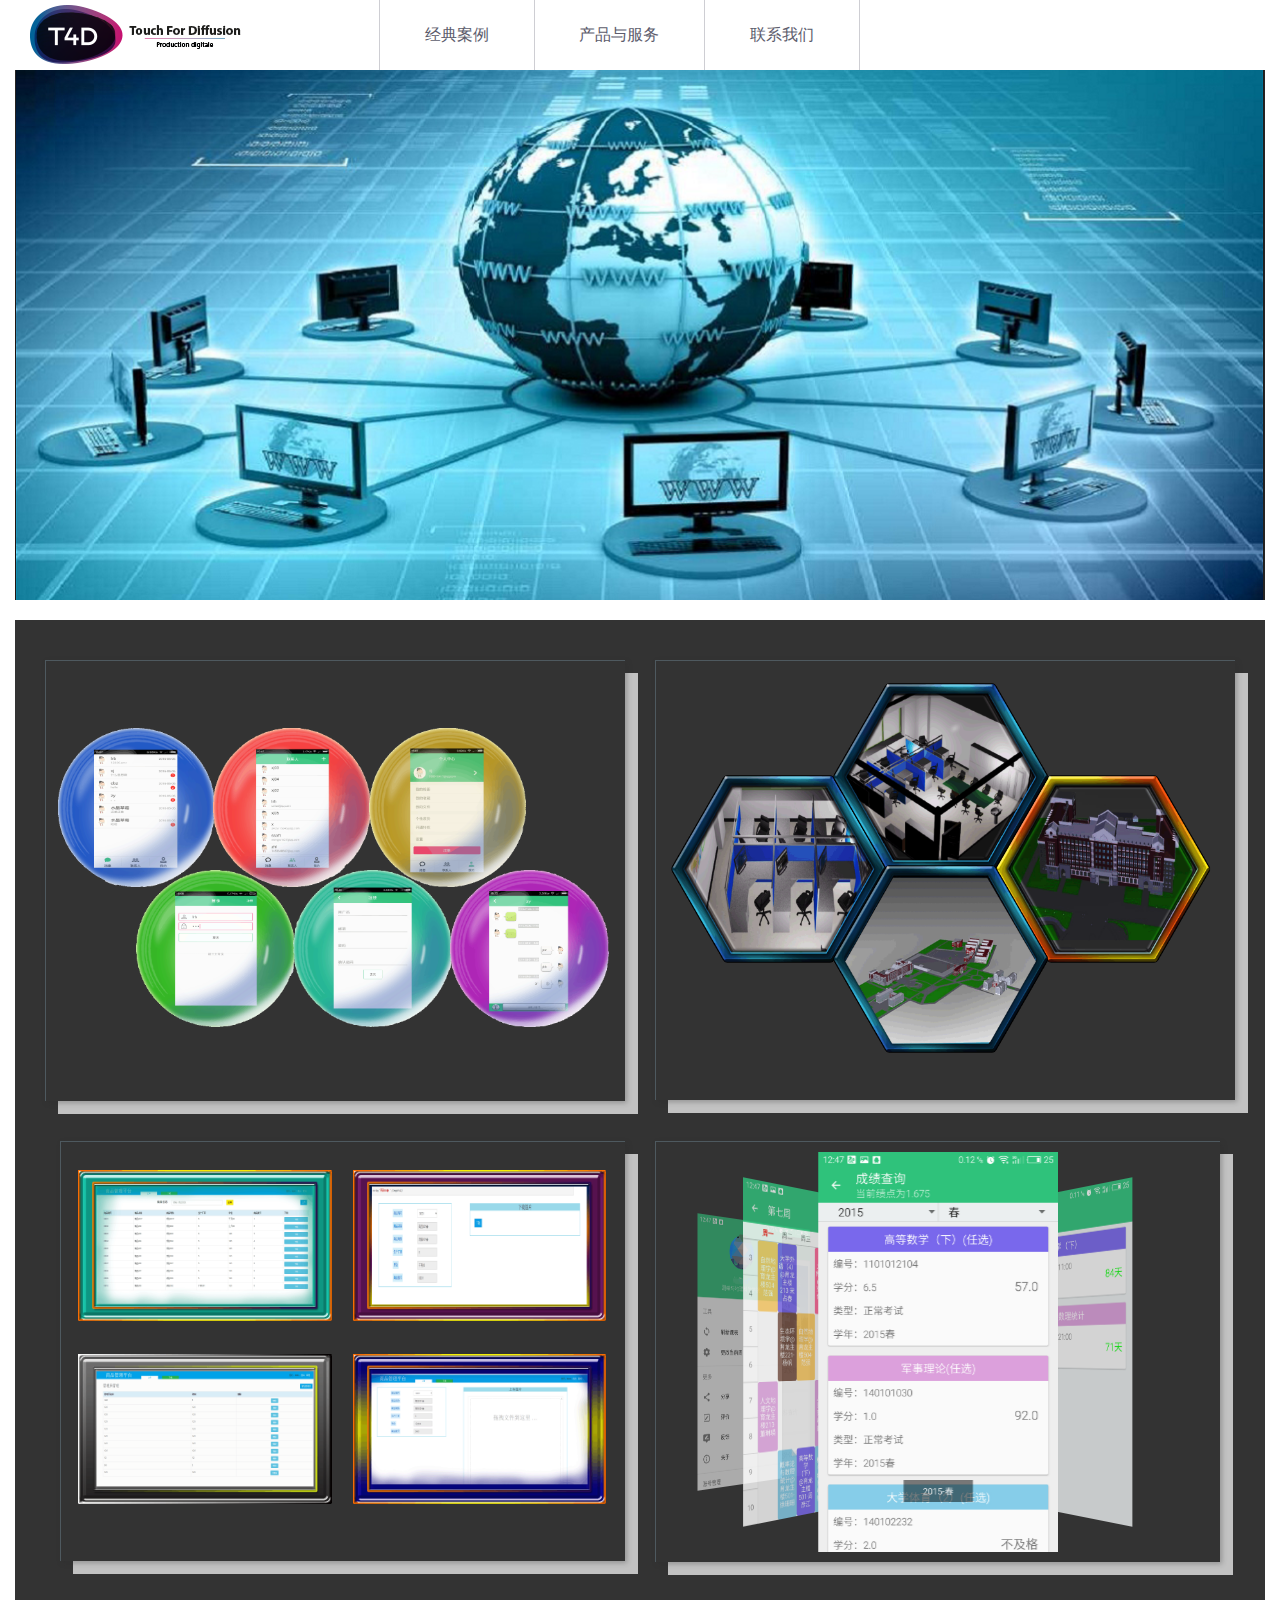
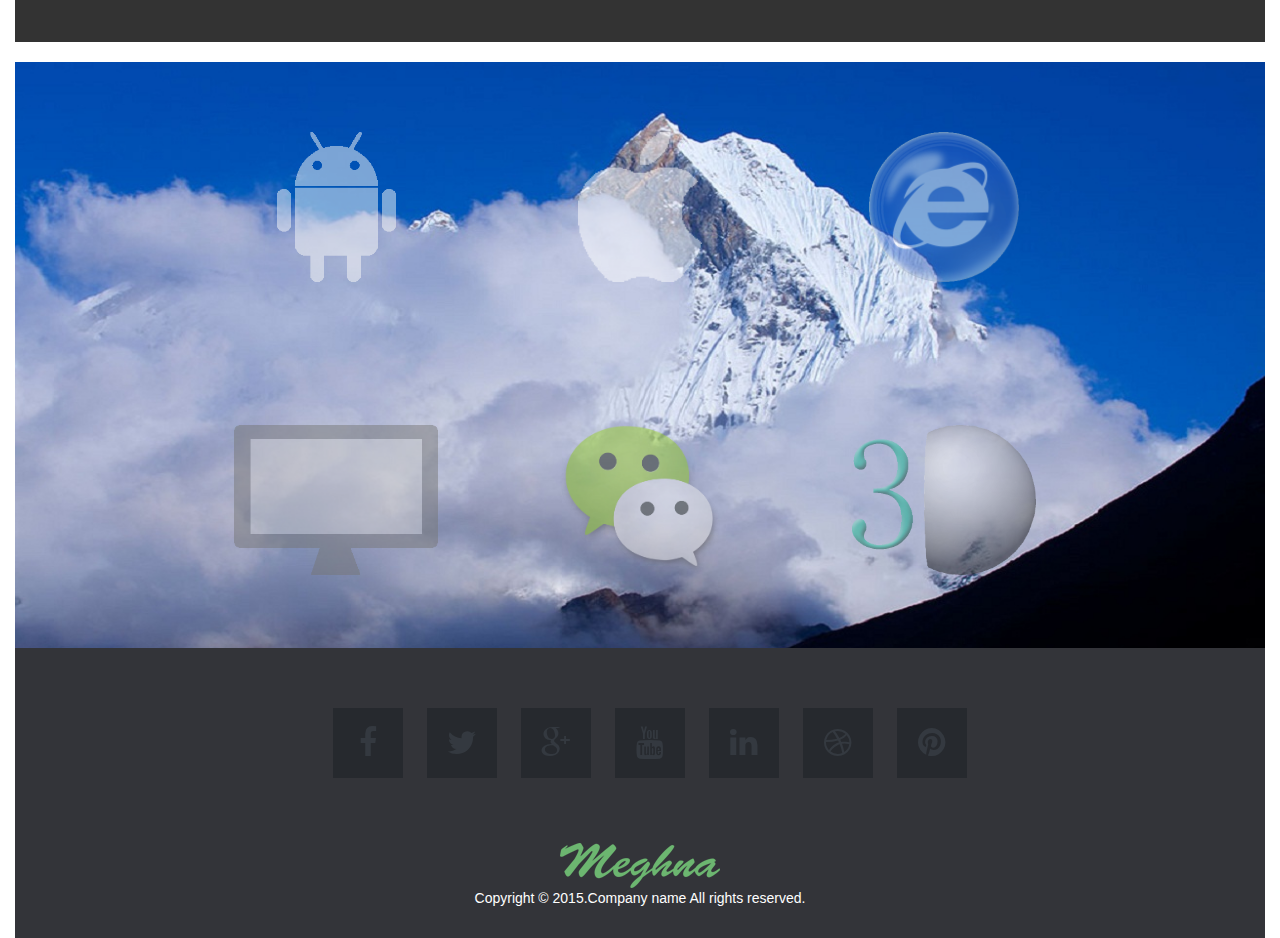
<file: index.html>
<!DOCTYPE html>
<html lang="en">
<head>
	<meta charset="UTF-8">
	<meta name="viewport" content="width=device-width, initial-scale=1, maximum-scale=1, user-scalable=no">
	<meta http-equiv="X-UA-Compatible" content="IE=edge">
	<title>方瑞科技</title>
	<!-- <link rel="stylesheet" href="css/third/main.css"> -->
	<link rel="stylesheet" href="./css/third-fonts/font-awesome.min.css">
	<link rel="stylesheet" href="./css/bootstrap.min.css">
	<link rel="stylesheet" href="./css/index.css">

	<link rel="stylesheet" href="./third/jquery.flipster.min.css">

	<script src="./js/jquery.js"></script>
	<script src="./third/jquery.flipster.min.js"></script>
	<!-- respond解决ie兼容 -->
	<script src="./js/respond.js"></script>
	
</head>
<body>
<div id="header">
	<div class="container-fluid">
		<div class="logo col-md-3">
			<img src="logo.png">
		</div>
		<div class="menu col-md-7">
			<ul>
				<li><a href="">经典案例</a></li>
				<li><a href="">产品与服务</a></li>
				<li><a href="">联系我们</a></li>
			</ul>
		</div>
	</div>
</div><!-- header -->
<div id="big-carousel">
	<div class="container-fluid">
		<h1 style="
			height: 500px;
			line-height: 500px;
			font-size: 80px;
			text-align: center;
		"></h1>
	</div>
</div><!-- big-carousel -->
<div id="classic-case">
	<div class="container-fluid classic-case-content">
		<div class="row">
			<div class="col-md-6" >
				<div class="part1 service-block clearfix">
					<div class="clearfix one-floor">
						<div class="p1img1">
							<img src="img/index/cc/p1img1.gif" alt="" class="img-responsive">
						</div>
						<div class="p1img2">
							<img src="img/index/cc/p1img2.gif" alt="" class="img-responsive">
						</div>
						<div class="p1img3 ">
							<img src="img/index/cc/p1img3.gif" alt="" class="img-responsive">
						</div>
					</div>
					<div class="clearfix two-floor">
						<div class="p1img4 ">
							<img src="img/index/cc/p1img4.gif" alt="" class="img-responsive">
						</div>
						<div class="p1img5 ">
							<img src="img/index/cc/p1img5.gif" alt="" class="img-responsive">
						</div>
						<div class="p1img6 ">
							<img src="img/index/cc/p1img6.gif" alt="" class="img-responsive">
						</div>
					</div>
				</div>
			</div>
			<div class="col-md-6">
				<div class="part2 service-block">
					<div class="p2img p2img1">
						<img src="img/index/cc/p2img1.gif" alt="" class="img-responsive">
					</div>
					<div class="p2img p2img4">
						<img src="img/index/cc/p2img4.gif" alt="" class="img-responsive">
					</div>
					<div class="p2img p2img2">
						<img src="img/index/cc/p2img2.gif" alt="" class="img-responsive">
					</div>
					<div class="p2img p2img3">
						<img src="img/index/cc/p2img3.gif" alt="" class="img-responsive">
					</div>
				</div>
			</div>
		</div>
		<div class="col-md-6">
			<div class="part3 service-block">
				<div class="p3img1">
					<img src="img/index/cc/p3img1.gif" alt="" class="img-responsive">
				</div>
				<div class="p3img2">
					<img src="img/index/cc/p3img2.gif" alt="" class="img-responsive">
				</div>
				<div class="p3img3">
					<img src="img/index/cc/p3img3.gif" alt="" class="img-responsive">
				</div>
				<div class="p3img4">
					<img src="img/index/cc/p3img4.gif" alt="" class="img-responsive">
				</div>
			</div>
		</div>
		<div class="col-md-6">
			<div class="part4 service-block">
			    <div id="carousel">
			        <ul class="flip-items">
			            <li>
			                <img src="img/index/cc/p4img1.jpg" class="img-w-240px">
			            </li>
			            <li>
			                <img src="img/index/cc/p4img2.jpg" class="img-w-240px">
			            </li>
			            <li>
			                <img src="img/index/cc/p4img3.jpg" class="img-w-240px">
			            </li>
			            <li>
			                <img src="img/index/cc/p4img4.jpg" class="img-w-240px">
			            </li>
			        </ul>
			    </div>
			    <script>
					var carousel = $("#carousel").flipster({
					    style: 'carousel',
					    spacing: -0.5,
					    nav: false,
			        	buttons: false,
					}); 
				</script>
			</div>
		</div>
	</div> 
</div><!-- classic-case -->

<div id="product-service">
    <ul id="og-grid" class="og-grid">
		<li class="mix">
			<a href="javascript:void(0)">
				<img src="./img/index/ps/app.gif" class="img-w-200px">
				<div class="hover-mask">
					<h3>Azuki bean</h3>
					<span>
						<i class="fa fa-plus fa-2x"></i>
					</span>
				</div>
			</a>
		</li>
		<li class="mix">
			<a href="javascript:void(0)">
				<img src="./img/index/ps/ios.gif" class="img-w-200px">
				<div class="hover-mask">
					<h3>Azuki bean</h3>
					<span>
						<i class="fa fa-plus fa-2x"></i>
					</span>
				</div>
			</a>
		</li>
		<li class="mix">
			<a href="javascript:void(0)">
				<img src="./img/index/ps/ie.gif" class="img-w-200px">
				<div class="hover-mask">
					<h3>Azuki bean</h3>
					<span>
						<i class="fa fa-plus fa-2x"></i>
					</span>
				</div>
			</a>
		</li>	
	</ul> <!-- end og grid -->
	 <ul id="og-grid" class="og-grid">
		<li class="mix">
			<a href="javascript:void(0)">
				<img src="./img/index/ps/pc.gif" class="img-w-200px">
				<div class="hover-mask">
					<h3>Azuki bean</h3>
					<span>
						<i class="fa fa-plus fa-2x"></i>
					</span>
				</div>
			</a>
		</li>
		<li class="mix">
			<a href="javascript:void(0)">
				<img src="./img/index/ps/weixin.png" class="img-w-200px">
				<div class="hover-mask">
					<h3>Azuki bean</h3>
					<span>
						<i class="fa fa-plus fa-2x"></i>
					</span>
				</div>
			</a>
		</li>
		<li class="mix">
			<a href="javascript:void(0)">
				<img src="./img/index/ps/3d.gif" class="img-w-200px">
				<div class="hover-mask">
					<h3>Azuki bean</h3>
					<span>
						<i class="fa fa-plus fa-2x"></i>
					</span>
				</div>
			</a>
		</li>	
	</ul> <!-- end og grid -->
</div><!-- product-service -->
<div id="footer" class="bg-one">
	<div class="container-fulid">
	    <div class="row wow fadeInUp" data-wow-duration="500ms">
			<div class="col-lg-12">
				
				<!-- Footer Social Links -->
				<div class="social-icon">
					<ul>
						<li><a href="#"><i class="fa fa-facebook"></i></a></li>
						<li><a href="#"><i class="fa fa-twitter"></i></a></li>
						<li><a href="#"><i class="fa fa-google-plus"></i></a></li>
						<li><a href="#"><i class="fa fa-youtube"></i></a></li>
						<li><a href="#"><i class="fa fa-linkedin"></i></a></li>
						<li><a href="#"><i class="fa fa-dribbble"></i></a></li>
						<li><a href="#"><i class="fa fa-pinterest"></i></a></li>
					</ul>
				</div>
				<!--/. End Footer Social Links -->

				<!-- copyright -->
				<div class="copyright text-center">
					<a href="index.html">
						<img src="img/logo-meghna.png" alt="Meghna" /> 
					</a>
					<br />
					
					<p>Copyright &copy; 2015.Company name All rights reserved.</p>
				</div>
				<!-- /copyright -->
				
			</div> <!-- end col lg 12 -->
		</div> <!-- end row -->
	</div> <!-- end container -->
</div> <!-- end footer -->

</body>
</html>
</file>
<file: css/index.css>
/* 超小屏幕（手机，小于 768px） */
/* 没有任何媒体查询相关的代码，这在 Bootstrap 中是默认的 */

/* 小屏幕（平板，大于等于 768px） */
@media (min-width: @screen-sm-min) { ... }

/* 中等屏幕（桌面显示器，大于等于 992px） */
@media (min-width: 992px) {
/*------------- 头部 -------------*/
#header{
	position: fixed;
	top: 0;
	width: 100%;
	background: #fff;
	z-index: 9999;
}
#header .logo{
	padding: 5px 15px;
}
#header .logo img{
	height: 60px;
}
#header .menu{
	height: 70px;
}
#header .menu ul li{
	display: inline-block;
    margin-left: -4px;
}
#header .menu ul li a{
	border-right: 1px solid #ceced3;
    color: #5c5c6c;
    display: block;
    font-size: 16px;
    outline: medium none;
    padding: 25px 45px;
    position: relative;
    text-decoration: none;
    line-height: 20px;
}
#header .menu ul li:first-child a{
	border-left: 1px solid #ceced3;
}
#header .menu ul li a:hover::before {
    animation: 2000ms linear 0s normal both 1 running animation-top;
    background: #ceced3 none repeat scroll 0 0;
    content: "";
    display: block;
    height: 5px;
    left: 0;
    position: absolute;
    top: 0;
    width: 100%;
}
#header .menu ul li a:hover::after {
    animation: 2000ms linear 0s normal both 1 running animation-bottom;
    background: #ceced3 none repeat scroll 0 0;
    bottom: 0;
    content: "";
    display: block;
    height: 5px;
    left: 0;
    position: absolute;
    width: 100%;
}
@keyframes animation-top {
	0% {
	    transform: matrix3d(1, 0, 0, 0, 0, 1, 0, 0, 0, 0, 1, 0, 0, 0, 0, 1);
	}
	3.2% {
	    transform: matrix3d(1, 0, 0, 0, 0, 1, 0, 0, 0, 0, 1, 0, 0, 7.956, 0, 1);
	}
	6.41% {
	    transform: matrix3d(1, 0, 0, 0, 0, 1, 0, 0, 0, 0, 1, 0, 0, 9.911, 0, 1);
	}
	12.71% {
	    transform: matrix3d(1, 0, 0, 0, 0, 1, 0, 0, 0, 0, 1, 0, 0, 6.375, 0, 1);
	}
	18.92% {
	    transform: matrix3d(1, 0, 0, 0, 0, 1, 0, 0, 0, 0, 1, 0, 0, 2.072, 0, 1);
	}
	25.23% {
	    transform: matrix3d(1, 0, 0, 0, 0, 1, 0, 0, 0, 0, 1, 0, 0, -0.039, 0, 1);
	}
	31.43% {
	    transform: matrix3d(1, 0, 0, 0, 0, 1, 0, 0, 0, 0, 1, 0, 0, -0.472, 0, 1);
	}
	56.46% {
	    transform: matrix3d(1, 0, 0, 0, 0, 1, 0, 0, 0, 0, 1, 0, 0, 0.022, 0, 1);
	}
	81.48% {
	    transform: matrix3d(1, 0, 0, 0, 0, 1, 0, 0, 0, 0, 1, 0, 0, -0.001, 0, 1);
	}
	100% {
	    transform: matrix3d(1, 0, 0, 0, 0, 1, 0, 0, 0, 0, 1, 0, 0, 0, 0, 1);
	}
}
@keyframes animation-bottom {
	0% {
	    transform: matrix3d(1, 0, 0, 0, 0, 1, 0, 0, 0, 0, 1, 0, 0, 0, 0, 1);
	}
	3.2% {
	    transform: matrix3d(1, 0, 0, 0, 0, 1, 0, 0, 0, 0, 1, 0, 0, -7.956, 0, 1);
	}
	6.41% {
	    transform: matrix3d(1, 0, 0, 0, 0, 1, 0, 0, 0, 0, 1, 0, 0, -9.911, 0, 1);
	}
	12.71% {
	    transform: matrix3d(1, 0, 0, 0, 0, 1, 0, 0, 0, 0, 1, 0, 0, -6.375, 0, 1);
	}
	18.92% {
	    transform: matrix3d(1, 0, 0, 0, 0, 1, 0, 0, 0, 0, 1, 0, 0, -2.072, 0, 1);
	}
	25.23% {
	    transform: matrix3d(1, 0, 0, 0, 0, 1, 0, 0, 0, 0, 1, 0, 0, 0.039, 0, 1);
	}
	31.43% {
	    transform: matrix3d(1, 0, 0, 0, 0, 1, 0, 0, 0, 0, 1, 0, 0, 0.472, 0, 1);
	}
	56.46% {
	    transform: matrix3d(1, 0, 0, 0, 0, 1, 0, 0, 0, 0, 1, 0, 0, -0.022, 0, 1);
	}
	81.48% {
	    transform: matrix3d(1, 0, 0, 0, 0, 1, 0, 0, 0, 0, 1, 0, 0, 0.001, 0, 1);
	}
	100% {
	    transform: matrix3d(1, 0, 0, 0, 0, 1, 0, 0, 0, 0, 1, 0, 0, 0, 0, 1);
	}
}

/*------------- 经典案例 -------------*/
#big-carousel{
	margin-top: 70px;
	margin-left: 15px;
	margin-right: 15px;
	background: url("../img/index/bg_carousel.jpg");
	background-attachment: initial;
    background-clip: border-box;
    background-color: rgba(0, 0, 0, 0);
    background-origin: padding-box;
    background-position: center center;
    background-repeat: no-repeat;
    background-size: cover;
}
#classic-case{
	margin-top: 20px;
	margin-left: 15px;
	margin-right: 15px;
	padding: 0px 30px;
    background: #333;
}
.classic-case-content{
	padding: 40px 0px;
}
.service-block {
    border-left: 1px solid #4e595f;
    border-top: 1px solid #4e595f;
    box-shadow: 2px 2px 5px rgba(44, 44, 44, 0.3), 13px 13px 0 rgba(255, 255, 255, 0.7);
    margin-bottom: 40px;
}
.part1{
	padding: 11.5% 0 12% 3%;
}
.part1 div[class^="p1"]{
	width: 28%;
	margin-left: -1%;
	display: inline-block;
}
.part1 .two-floor{
	margin-left: 14%;
	margin-right: -15%;
	margin-top: -4%;
}
.p2img{
	width: 50%;
}
.p2img1{
	margin: 0px 25%;
}
.p2img2{
	float: left;
	margin: -60% -3%;
}
.p2img3{
	float: left;
	margin: -60% 53%;
}
.p2img4{
	margin: -13% 25% 0 25%;
}
.part3{
	height: 420px;
}
.part3 div[class^="p3"]{
	width: 45%;
	margin-left: 3%;
	margin-top: 5%;
	display: inline-block;
}
.part4{
	padding: 10px 0;
}
.img-w-240px{
	width: 240px;
}
/*------------- 产品与服务 -------------*/
#product-service{
	margin-top: 20px;
	margin-left: 15px;
	margin-right: 15px;
	background: url("../img/index/bg_head.jpg");
	background-attachment: initial;
    background-clip: border-box;
    background-color: rgba(0, 0, 0, 0);
    background-origin: padding-box;
    background-position: center center;
    background-repeat: no-repeat;
    background-size: cover;
}
.og-grid{
	list-style: outside none none;
    margin: 0 auto;
    padding: 20px 0;
    text-align: center;
    width: 100%;
}
.og-grid li {
    display: inline-block;
    height: 250px;
    margin: 0 0 3px;
    vertical-align: top;
    width: 300px;
}
.og-grid .mix > a {
    display: block;
    overflow: hidden;
    position: relative;
}
.og-grid li > a{
    border: medium none;
    display: block;
    height: 250px;
    max-width: 100%;
    outline: medium none;
    position: relative;
    opacity: 0.7;
	filter: alpha(opacity=70);
}
.og-grid li > a img{
	border: medium none;
    display: block;
    height: 150px;
    margin: 50px auto;
    max-width: 100%;
    outline: medium none;
    position: relative;
    opacity: 0.7;
	filter: alpha(opacity=70);
}
.og-grid li > a:hover {
	opacity: 1;
	filter: alpha(opacity=100);
}
.og-grid .mix > a {
	display:block;
	overflow:hidden;
	position:relative;
}
.og-grid .mix a img {
	-webkit-transition: all 0.6s ease 0s;
	   -moz-transition: all 0.6s ease 0s;
		 -o-transition: all 0.6s ease 0s;
			transition: all 0.6s ease 0s;
}
.og-grid .mix a:hover img {
	-webkit-transform: scale(1.4) rotate(15deg);
	   -moz-transform: scale(1.4) rotate(15deg);
		-ms-transform: scale(1.4) rotate(15deg);
		 -o-transform: scale(1.4) rotate(15deg);
			transform: scale(1.4) rotate(15deg);
}
.hover-mask {
    top: 0;
    left: 0;
    width: 100%;
    height: 100%;
    position: absolute;
    background-color: rgba(43, 44, 48, 1);
	
	opacity: 0;
	filter: alpha(opacity=0);
	
	-webkit-transition: all 600ms ease-out 0s;	
	   -moz-transition: all 600ms ease-out 0s;
		 -o-transition: all 600ms ease-out 0s;
		    transition: all 600ms ease-out 0s;
		  
	-webkit-transform: rotateY(180deg) scale(0.5,0.5);
	   -moz-transform: rotateY(180deg) scale(0.5,0.5);
		-ms-transform: rotateY(180deg) scale(0.5,0.5);
		 -o-transform: rotateY(180deg) scale(0.5,0.5);
			transform: rotateY(180deg) scale(0.5,0.5);	
}
.hover-mask h3 {
	color: #ddd;
	font-size: 20px;
	position: relative;
	text-transform: uppercase;
	top: 110px;
}
.hover-mask span {
	border: 2px solid #ddd;
	border-radius: 50px;
	color: #ddd;
	display: inline-block;
	height: 50px;
	left: 42%;
	padding: 11px 0;
	position: absolute;
	text-align: center;
	top: 22%;
	width: 50px;
}
.og-grid .mix a:hover .hover-mask {
	opacity: 1;
	filter: alpha(opacity=100);
	
	-webkit-transform: rotateY(0deg) scale(1,1);
	   -moz-transform: rotateY(0deg) scale(1,1);
		-ms-transform: rotateY(0deg) scale(1,1);
		 -o-transform: rotateY(0deg) scale(1,1);
		    transform: rotateY(0deg) scale(1,1);
}
/*------------- 底部 -------------*/
#footer{
	margin: 0px 15px 0px 15px;
	background:  #333439;
}
.social-icon {
    padding: 60px 0 35px;
}

.social-icon > ul {
    text-align: center;
}

.social-icon > ul > li {
    display: inline-block;
    margin-right: 20px;
}

.social-icon > ul > li > a {
    background-color: #26292e;
    display: block;
    height: 70px;
    width: 70px;

	-webkit-transform: rotateY(180deg);
	   -moz-transform: rotateY(180deg);
		-ms-transform: rotateY(180deg);
		 -o-transform: rotateY(180deg);
			transform: rotateY(180deg);

	-webkit-transition: all 400ms ease-out 0s;
	   -moz-transition: all 400ms ease-out 0s;
		 -o-transition: all 400ms ease-out 0s;
			transition: all 400ms ease-out 0s;
}
.social-icon > ul > li > a > i {
    color: #55606a;
    display: inline-block;
    font-size: 32px;
    line-height: 70px;
    margin: 0;

    opacity: 0.3;
    filter: alpha(opacity=30);

	-webkit-transform: rotateY(180deg);
	   -moz-transform: rotateY(180deg);
		-ms-transform: rotateY(180deg);
		 -o-transform: rotateY(180deg);
			transform: rotateY(180deg);

	-webkit-transition: all 400ms ease-out 0s;
	   -moz-transition: all 400ms ease-out 0s;
		 -o-transition: all 400ms ease-out 0s;
			transition: all 400ms ease-out 0s;
}

.social-icon > ul > li:hover a {
    background-color: #6CB670;
	
	-webkit-transform: rotateY(0deg);
	   -moz-transform: rotateY(0deg);
		-ms-transform: rotateY(0deg);
		 -o-transform: rotateY(0deg);
			transform: rotateY(0deg);
}

.social-icon > ul > li:hover a i {
    color: #fff;
    opacity: 1;
    filter: alpha(opacity=100);
	
	-webkit-transform: rotateY(0deg);
	   -moz-transform: rotateY(0deg);
		-ms-transform: rotateY(0deg);
		 -o-transform: rotateY(0deg);
			transform: rotateY(0deg);
}

.copyright {
    padding: 20px 0;
    color: #fff;
}

.copyright > img {
    margin-bottom: 15px;
}

#scrollUp {
    border: 1px solid #4e595f;
    bottom: 15px;
    color: #fff;
    display: none;
    padding: 8px 12px;
    position: fixed;
    right: 20px;
    z-index: 600;
}

#scrollUp:hover {
    background-color: #6cb670;
    border: 1px solid #6cb670;
}
}

/* 大屏幕（大桌面显示器，大于等于 1200px） */
/*@media (min-width: 1200px) { 
#header{
	position: fixed;
	top: 0;
	width: 100%;
	background: #fff;
	z-index: 9999;
}
#header .logo{
	padding: 5px 15px;
}
#header .logo img{
	height: 60px;
}
#header .menu{
	height: 70px;
}
#header .menu ul li{
	display: inline-block;
    margin-left: -4px;
}
#header .menu ul li a{
	border-right: 1px solid #ceced3;
    color: #5c5c6c;
    display: block;
    font-size: 16px;
    outline: medium none;
    padding: 25px 45px;
    position: relative;
    text-decoration: none;
    line-height: 20px;
}
#header .menu ul li:first-child a{
	border-left: 1px solid #ceced3;
}
#header .menu ul li a:hover::before {
    animation: 2000ms linear 0s normal both 1 running animation-top;
    background: #ceced3 none repeat scroll 0 0;
    content: "";
    display: block;
    height: 5px;
    left: 0;
    position: absolute;
    top: 0;
    width: 100%;
}
#header .menu ul li a:hover::after {
    animation: 2000ms linear 0s normal both 1 running animation-bottom;
    background: #ceced3 none repeat scroll 0 0;
    bottom: 0;
    content: "";
    display: block;
    height: 5px;
    left: 0;
    position: absolute;
    width: 100%;
}
@keyframes animation-top {
	0% {
	    transform: matrix3d(1, 0, 0, 0, 0, 1, 0, 0, 0, 0, 1, 0, 0, 0, 0, 1);
	}
	3.2% {
	    transform: matrix3d(1, 0, 0, 0, 0, 1, 0, 0, 0, 0, 1, 0, 0, 7.956, 0, 1);
	}
	6.41% {
	    transform: matrix3d(1, 0, 0, 0, 0, 1, 0, 0, 0, 0, 1, 0, 0, 9.911, 0, 1);
	}
	12.71% {
	    transform: matrix3d(1, 0, 0, 0, 0, 1, 0, 0, 0, 0, 1, 0, 0, 6.375, 0, 1);
	}
	18.92% {
	    transform: matrix3d(1, 0, 0, 0, 0, 1, 0, 0, 0, 0, 1, 0, 0, 2.072, 0, 1);
	}
	25.23% {
	    transform: matrix3d(1, 0, 0, 0, 0, 1, 0, 0, 0, 0, 1, 0, 0, -0.039, 0, 1);
	}
	31.43% {
	    transform: matrix3d(1, 0, 0, 0, 0, 1, 0, 0, 0, 0, 1, 0, 0, -0.472, 0, 1);
	}
	56.46% {
	    transform: matrix3d(1, 0, 0, 0, 0, 1, 0, 0, 0, 0, 1, 0, 0, 0.022, 0, 1);
	}
	81.48% {
	    transform: matrix3d(1, 0, 0, 0, 0, 1, 0, 0, 0, 0, 1, 0, 0, -0.001, 0, 1);
	}
	100% {
	    transform: matrix3d(1, 0, 0, 0, 0, 1, 0, 0, 0, 0, 1, 0, 0, 0, 0, 1);
	}
}
@keyframes animation-bottom {
	0% {
	    transform: matrix3d(1, 0, 0, 0, 0, 1, 0, 0, 0, 0, 1, 0, 0, 0, 0, 1);
	}
	3.2% {
	    transform: matrix3d(1, 0, 0, 0, 0, 1, 0, 0, 0, 0, 1, 0, 0, -7.956, 0, 1);
	}
	6.41% {
	    transform: matrix3d(1, 0, 0, 0, 0, 1, 0, 0, 0, 0, 1, 0, 0, -9.911, 0, 1);
	}
	12.71% {
	    transform: matrix3d(1, 0, 0, 0, 0, 1, 0, 0, 0, 0, 1, 0, 0, -6.375, 0, 1);
	}
	18.92% {
	    transform: matrix3d(1, 0, 0, 0, 0, 1, 0, 0, 0, 0, 1, 0, 0, -2.072, 0, 1);
	}
	25.23% {
	    transform: matrix3d(1, 0, 0, 0, 0, 1, 0, 0, 0, 0, 1, 0, 0, 0.039, 0, 1);
	}
	31.43% {
	    transform: matrix3d(1, 0, 0, 0, 0, 1, 0, 0, 0, 0, 1, 0, 0, 0.472, 0, 1);
	}
	56.46% {
	    transform: matrix3d(1, 0, 0, 0, 0, 1, 0, 0, 0, 0, 1, 0, 0, -0.022, 0, 1);
	}
	81.48% {
	    transform: matrix3d(1, 0, 0, 0, 0, 1, 0, 0, 0, 0, 1, 0, 0, 0.001, 0, 1);
	}
	100% {
	    transform: matrix3d(1, 0, 0, 0, 0, 1, 0, 0, 0, 0, 1, 0, 0, 0, 0, 1);
	}
}
#carousel{
	margin-top: 70px;
	margin-left: 15px;
	margin-right: 15px;
	background: url("../img/index/bg_carousel.jpg");
	background-attachment: initial;
    background-clip: border-box;
    background-color: rgba(0, 0, 0, 0);
    background-origin: padding-box;
    background-position: center center;
    background-repeat: no-repeat;
    background-size: cover;
}
#classic-case{
	margin-top: 20px;
	margin-left: 15px;
	margin-right: 15px;
	padding: 0px 30px;
    background: #333;
}
.classic-case-content{
	padding: 40px 0px;
}
.part1,.part2,.part3,.part4{
	height: 400px;
}
.service-block {
    border-left: 1px solid #4e595f;
    border-top: 1px solid #4e595f;
    box-shadow: 2px 2px 5px rgba(44, 44, 44, 0.3), 13px 13px 0 rgba(255, 255, 255, 0.7);
    margin-bottom: 40px;
    padding: 50px 20px;
}

#product-service{
	margin-top: 20px;
	margin-left: 15px;
	margin-right: 15px;
	background: url("../img/index/bg_head.jpg");
	background-attachment: initial;
    background-clip: border-box;
    background-color: rgba(0, 0, 0, 0);
    background-origin: padding-box;
    background-position: center center;
    background-repeat: no-repeat;
    background-size: cover;
}
.og-grid{
	list-style: outside none none;
    margin: 0 auto;
    padding: 20px 0;
    text-align: center;
    width: 100%;
}
.og-grid li {
    display: inline-block;
    height: 250px;
    margin: 0 0 3px;
    vertical-align: top;
    width: 300px;
}
.og-grid .mix > a {
    display: block;
    overflow: hidden;
    position: relative;
}
.og-grid li > a, .og-grid li > a img {
    border: medium none;
    display: block;
    height: 250px;
    max-width: 100%;
    outline: medium none;
    position: relative;
    opacity: 0.7;
	filter: alpha(opacity=70);
}
.og-grid li > a:hover {
	opacity: 1;
	filter: alpha(opacity=100);
}
.og-grid .mix > a {
	display:block;
	overflow:hidden;
	position:relative;
}
.og-grid .mix a img {
	-webkit-transition: all 0.6s ease 0s;
	   -moz-transition: all 0.6s ease 0s;
		 -o-transition: all 0.6s ease 0s;
			transition: all 0.6s ease 0s;
}
.og-grid .mix a:hover img {
	-webkit-transform: scale(1.4) rotate(15deg);
	   -moz-transform: scale(1.4) rotate(15deg);
		-ms-transform: scale(1.4) rotate(15deg);
		 -o-transform: scale(1.4) rotate(15deg);
			transform: scale(1.4) rotate(15deg);
}

.hover-mask {
    top: 0;
    left: 0;
    width: 100%;
    height: 100%;
    position: absolute;
    background-color: rgba(43, 44, 48, 1);
	
	opacity: 0;
	filter: alpha(opacity=0);
	
	-webkit-transition: all 600ms ease-out 0s;	
	   -moz-transition: all 600ms ease-out 0s;
		 -o-transition: all 600ms ease-out 0s;
		    transition: all 600ms ease-out 0s;
		  
	-webkit-transform: rotateY(180deg) scale(0.5,0.5);
	   -moz-transform: rotateY(180deg) scale(0.5,0.5);
		-ms-transform: rotateY(180deg) scale(0.5,0.5);
		 -o-transform: rotateY(180deg) scale(0.5,0.5);
			transform: rotateY(180deg) scale(0.5,0.5);	
}
.hover-mask h3 {
	color: #ddd;
	font-size: 20px;
	position: relative;
	text-transform: uppercase;
	top: 110px;
}
.hover-mask span {
	border: 2px solid #ddd;
	border-radius: 50px;
	color: #ddd;
	display: inline-block;
	height: 50px;
	left: 42%;
	padding: 11px 0;
	position: absolute;
	text-align: center;
	top: 22%;
	width: 50px;
}
.og-grid .mix a:hover .hover-mask {
	opacity: 1;
	filter: alpha(opacity=100);
	
	-webkit-transform: rotateY(0deg) scale(1,1);
	   -moz-transform: rotateY(0deg) scale(1,1);
		-ms-transform: rotateY(0deg) scale(1,1);
		 -o-transform: rotateY(0deg) scale(1,1);
		    transform: rotateY(0deg) scale(1,1);
}

#footer{
	margin: 0px 15px 0px 15px;
	background:  #333439;
}

.social-icon {
    padding: 60px 0 35px;
}

.social-icon > ul {
    text-align: center;
}

.social-icon > ul > li {
    display: inline-block;
    margin-right: 20px;
}

.social-icon > ul > li > a {
    background-color: #26292e;
    display: block;
    height: 70px;
    width: 70px;

	-webkit-transform: rotateY(180deg);
	   -moz-transform: rotateY(180deg);
		-ms-transform: rotateY(180deg);
		 -o-transform: rotateY(180deg);
			transform: rotateY(180deg);

	-webkit-transition: all 400ms ease-out 0s;
	   -moz-transition: all 400ms ease-out 0s;
		 -o-transition: all 400ms ease-out 0s;
			transition: all 400ms ease-out 0s;
}

.social-icon > ul > li > a > i {
    color: #55606a;
    display: inline-block;
    font-size: 32px;
    line-height: 70px;
    margin: 0;

    opacity: 0.3;
    filter: alpha(opacity=30);

	-webkit-transform: rotateY(180deg);
	   -moz-transform: rotateY(180deg);
		-ms-transform: rotateY(180deg);
		 -o-transform: rotateY(180deg);
			transform: rotateY(180deg);

	-webkit-transition: all 400ms ease-out 0s;
	   -moz-transition: all 400ms ease-out 0s;
		 -o-transition: all 400ms ease-out 0s;
			transition: all 400ms ease-out 0s;
}

.social-icon > ul > li:hover a {
    background-color: #6CB670;
	
	-webkit-transform: rotateY(0deg);
	   -moz-transform: rotateY(0deg);
		-ms-transform: rotateY(0deg);
		 -o-transform: rotateY(0deg);
			transform: rotateY(0deg);
}

.social-icon > ul > li:hover a i {
    color: #fff;
    opacity: 1;
    filter: alpha(opacity=100);
	
	-webkit-transform: rotateY(0deg);
	   -moz-transform: rotateY(0deg);
		-ms-transform: rotateY(0deg);
		 -o-transform: rotateY(0deg);
			transform: rotateY(0deg);
}

.copyright {
    padding: 20px 0;
    color: #fff;
}

.copyright > img {
    margin-bottom: 15px;
}

#scrollUp {
    border: 1px solid #4e595f;
    bottom: 15px;
    color: #fff;
    display: none;
    padding: 8px 12px;
    position: fixed;
    right: 20px;
    z-index: 600;
}

#scrollUp:hover {
    background-color: #6cb670;
    border: 1px solid #6cb670;
}
}
*/
</file>
